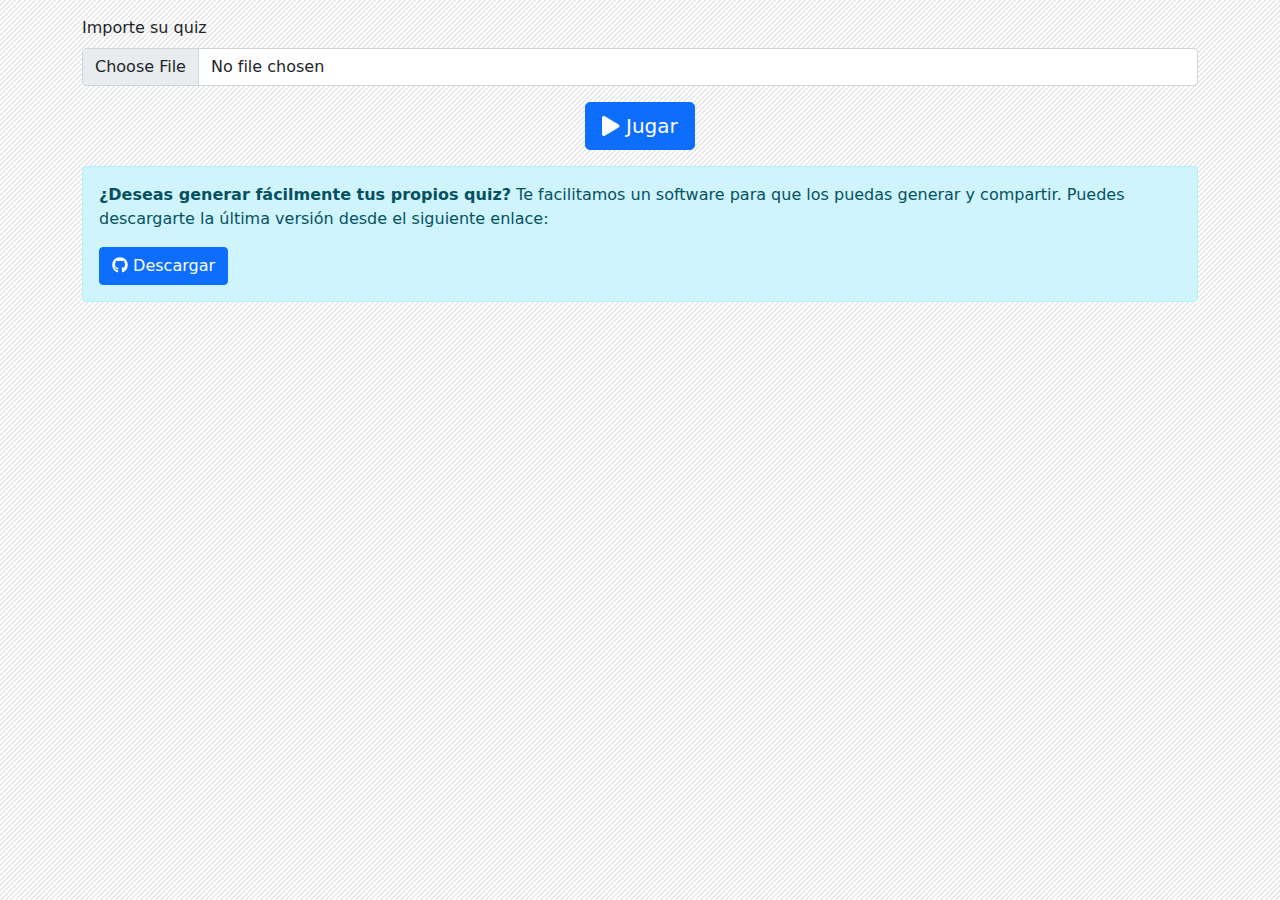
<file: jugar.html>
<!DOCTYPE html>
<html lang="es">
    <head>
        <meta charset="utf-8">
        <title>Cuestionario</title>
        <meta name="author" content="Alejandro Marín" />
        <meta name="viewport" content="width=device-width, initial-scale=1">
        <link rel="stylesheet" href="./vendor/bootstrap/css/bootstrap.min.css">
        <link rel="stylesheet" href="./css/app.css">
    </head>
    <body class="position-relative">
        <div class="container">
            <div id="subir">
                <div class="my-3">
                    <label for="fichero" class="form-label">Importe su quiz</label>
                    <input type="file" accept="application/json" id="fichero" class="form-control">
                    <div class="my-3 text-center">
                        <button type="button" onclick="jugar()" class="btn btn-lg btn-primary"><i class="fas fa-play"></i> Jugar</button>
                    </div>
                    <div class="alert alert-info" role="alert">
                        <p><b>¿Deseas generar fácilmente tus propios quiz?</b> Te facilitamos un software para que los puedas generar y compartir. Puedes descargarte la última versión desde el siguiente enlace:</p>
                        <a href="https://github.com/alejandromaringomez/easy-static-quiz-generator/releases" target="_blank" class="btn btn-primary"><i class="fab fa-github"></i> Descargar</a>
                    </div>
                </div>
            </div>
            <div id="juego" class="d-none">
                <div class="row">
                    <div class="col mt-4">
                        <div class="p-4 bg-white">
                            <h4 class="mb-0"><i class="fas fa-list"></i> Cuestionario</h4>
                        </div>
                    </div>
                </div>
                <div id="resultadoGlobalContenedor" class="alert alert-info mt-4 d-none" role="alert">
                    <h5 class="alert-heading">Resultado global</h5>
                </div>
                <div class="row">
                    <div class="col-md-4 my-4 text-center">
                        <h5>Tiempo transcurrido</h5>
                        <h4><i class="far fa-clock"></i> <span id="time" class="fw-bold">00:00</span></h4>
                    </div>
                    <div class="col-md-8 my-4">
                        <div id="preguntas">
                            <div class="card">
                                <div id="status" class="card-body py-5 text-center">
                                    <h5 class="m-0"><i class="fas fa-circle-notch fa-spin"></i> Cargando ...</h5>
                                </div>
                            </div>
                        </div>
                        <div class="mt-4 text-end">
                            <button type="button" id="corregir" onclick="corregir()" class="btn btn-primary" disabled="disabled"><i class="fas fa-check"></i> Corregir</button>
                            <a href="javascript:window.location.reload()" class="btn btn-secondary"><i class="fas fa-redo"></i> Reset</a>
                        </div>
                    </div>
                </div>
                <div class="row mb-4">
                    <div class="col">
                        <div class="p-4 bg-dark text-center">
                            <p class="mb-0 text-white">Desarrollado por <b>Alejandro Marín Gómez</b></p>
                        </div>
                    </div>
                </div>
            </div>
        </div>
        <!-- Scripts -->
        <!--
            <script src="./vendor/bootstrap/js/bootstrap.bundle.min.js"></script>
        -->
        <script src="./vendor/fontawesome-free/js/all.min.js"></script>
        <!--<script src="./quiz/quiz.js"></script>-->
        <script src="./js/app.js"></script>
    </body>
</html>
</file>
<file: css/app.css>
body {
    background-image: url('../img/body.png');
    background-repeat: repeat;
}

.border-radius-none {
    border-radius: 0;
}
</file>
